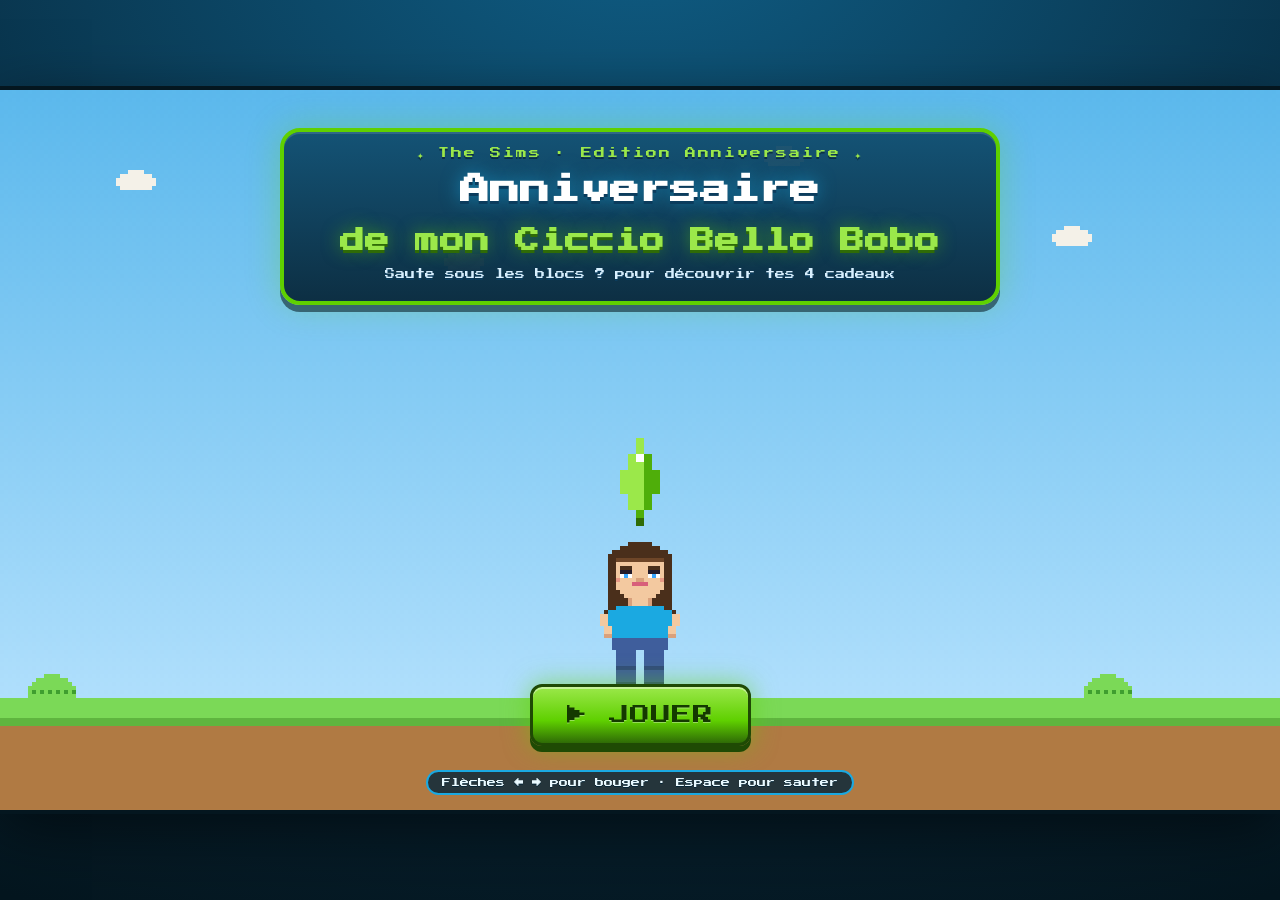
<file: index.html>
<!DOCTYPE html>
<html lang="fr">
<head>
  <meta charset="UTF-8" />
  <meta name="viewport" content="width=device-width, initial-scale=1.0, maximum-scale=1.0, user-scalable=no" />
  <title>Anniversaire de mon Ciccio Bello Bobo 💚</title>
  <link rel="stylesheet" href="css/style.css" />
</head>
<body>
  <div id="stage">
    <!-- Scene pixel art (jeu + decors home/final) -->
    <canvas id="game"></canvas>

    <!-- ============ HOME (style menu Sims) ============ -->
    <div id="home" class="overlay">
      <div class="home-inner">
        <div class="menu-card">
          <p class="kicker">✦ The Sims · Edition Anniversaire ✦</p>
          <h1 class="title">Anniversaire<br><span>de mon Ciccio Bello Bobo</span></h1>
          <p class="subtitle">Saute sous les blocs&nbsp;? pour découvrir tes 4 cadeaux</p>
        </div>
        <div class="home-bottom">
          <button id="playBtn" class="btn btn-play">▶ JOUER</button>
          <p class="hint">Flèches ← → pour bouger · Espace pour sauter</p>
        </div>
      </div>
    </div>

    <!-- ============ HUD (en jeu) ============ -->
    <div id="hud" class="hidden">
      <div class="hud-pill">Cadeaux <span id="count">0 / 4</span></div>
      <button id="muteBtn" class="hud-mute" title="Couper le son">🔊</button>
    </div>

    <!-- ============ Carte-message (panneau Sims) ============ -->
    <div id="card" class="overlay hidden">
      <div class="card-panel">
        <canvas id="cardCanvas" class="card-gift"></canvas>
        <h2 id="cardTitle">Cadeau</h2>
        <p id="cardText">Message</p>
        <button id="cardBtn" class="btn">Continuer ▶</button>
      </div>
    </div>

    <!-- ============ Ecran final ============ -->
    <div id="final" class="overlay hidden">
      <div class="final-inner">
        <h1 class="final-title">Joyeux<br>Anniversaire&nbsp;❤️</h1>
        <p class="final-sub">mon Ciccio Bello Bobo</p>
        <p class="final-text">Tu as trouvé tes 4 cadeaux 💚<br>Je t'aime fort.</p>
        <button id="replayBtn" class="btn">↺ Rejouer</button>
      </div>
    </div>
  </div>

  <script src="js/sprites.js"></script>
  <script src="js/audio.js"></script>
  <script src="js/game.js"></script>
</body>
</html>
</file>
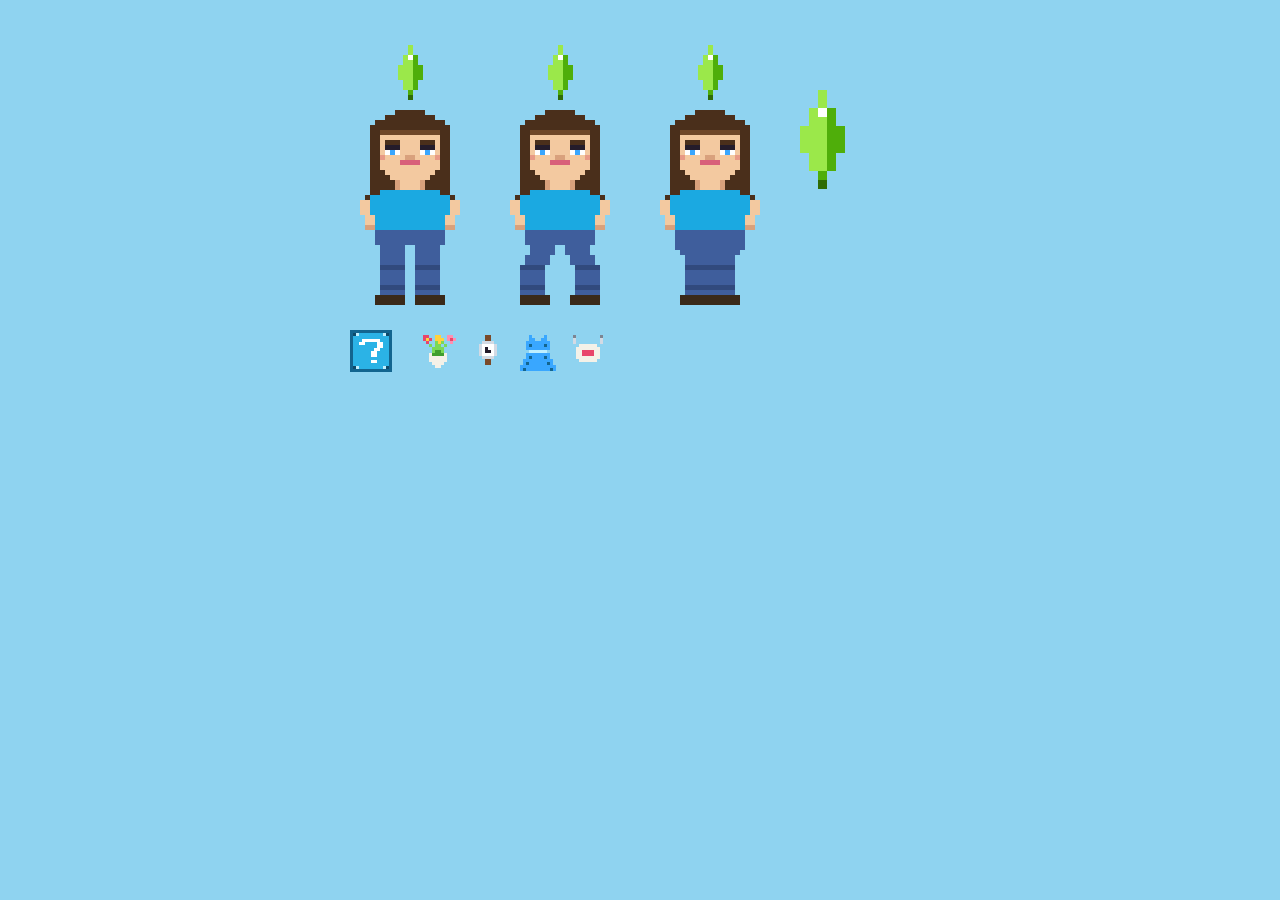
<file: _preview.html>
<!DOCTYPE html><html><head><meta charset="utf-8"><style>
body{margin:0;background:#8fd3f0}canvas{image-rendering:pixelated;display:block;margin:0 auto}
</style></head><body>
<canvas id="c" width="620" height="380"></canvas>
<script src="js/sprites.js"></script>
<script>
const ctx=document.getElementById('c').getContext('2d');ctx.imageSmoothingEnabled=false;
const S=5;
function unit(sp,x,y){drawSprite(ctx,sp,x,y,S,false);const p=SPRITES.plumbob;drawSprite(ctx,p,x+(sp.w*S)/2-(p.w*S)/2,y-p.h*S-2*S,S,false);}
unit(SPRITES.girlIdle,20,110);
unit(SPRITES.girlWalk,170,110);
unit(SPRITES.girlJump,320,110);
drawSprite(ctx,SPRITES.plumbob,470,90,9);
drawSprite(ctx,SPRITES.blockQ,20,330,3);
drawSprite(ctx,SPRITES.giftFlowers,90,335,3);
drawSprite(ctx,SPRITES.giftWatch,140,335,3);
drawSprite(ctx,SPRITES.giftDress,190,335,3);
drawSprite(ctx,SPRITES.giftResto,240,335,3);
</script></body></html>
</file>
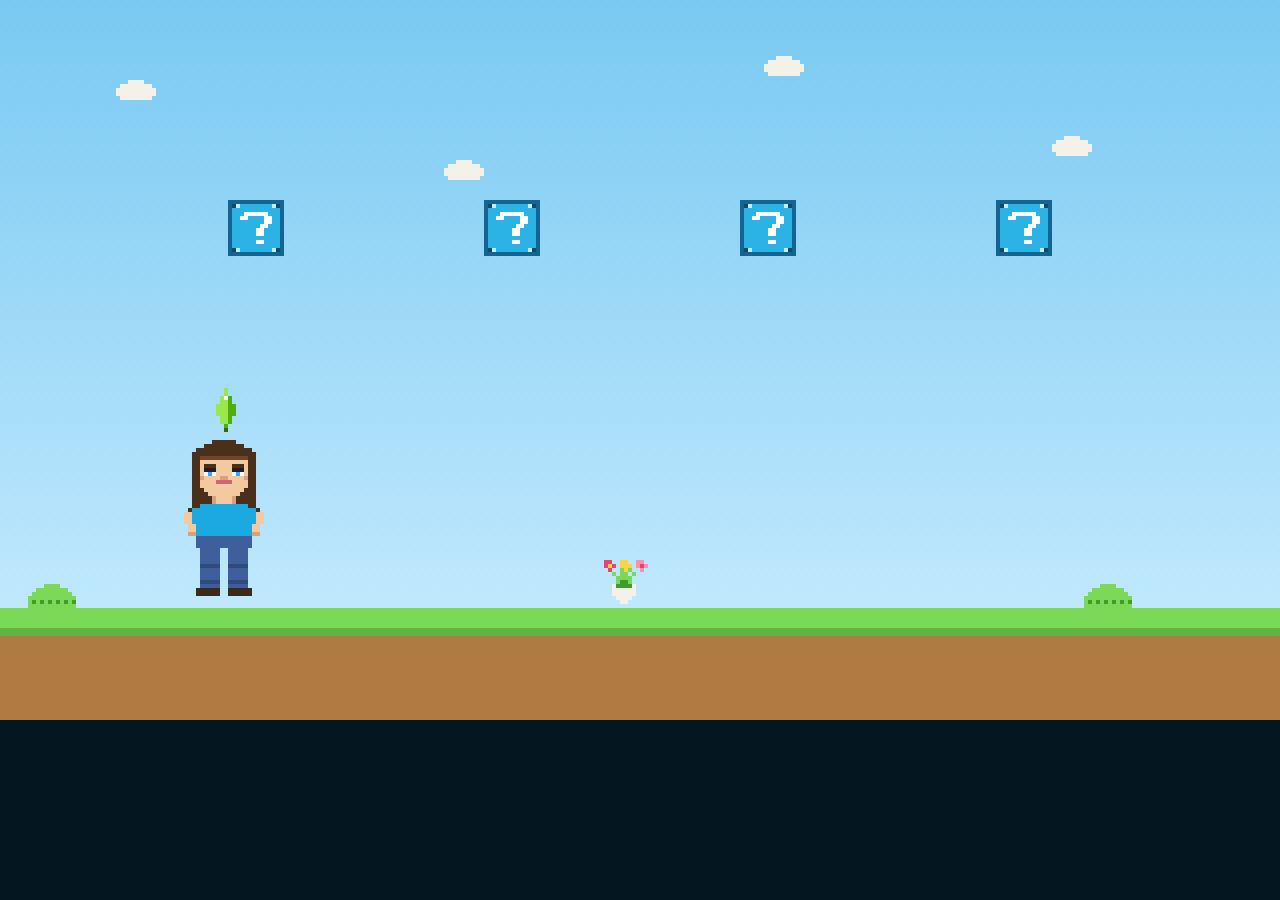
<file: _scene.html>
<!DOCTYPE html><html><head><meta charset="utf-8"><style>
html,body{margin:0;background:#04161f}
canvas{image-rendering:pixelated;display:block;width:1280px;height:720px;margin:0 auto}
</style></head><body>
<canvas id="c" width="320" height="180"></canvas>
<script src="js/sprites.js"></script>
<script>
const VIEW_W=320,VIEW_H=180,GROUND_Y=152,PLAYER_H=42,PLAYER_W=24;
const ctx=document.getElementById('c').getContext('2d');ctx.imageSmoothingEnabled=false;
// ciel
let g=ctx.createLinearGradient(0,0,0,VIEW_H);g.addColorStop(0,'#79c9f2');g.addColorStop(1,'#cdeeff');
ctx.fillStyle=g;ctx.fillRect(0,0,VIEW_W,VIEW_H);
// nuages
[[28,20],[190,14],[262,34],[110,40]].forEach(c=>drawSprite(ctx,SPRITES.cloud,c[0],c[1],1));
// buissons + sol
[[6,GROUND_Y-6],[VIEW_W-50,GROUND_Y-6]].forEach(b=>drawSprite(ctx,SPRITES.bush,b[0],b[1],1));
ctx.fillStyle='#b07a43';ctx.fillRect(0,GROUND_Y,VIEW_W,VIEW_H-GROUND_Y);
ctx.fillStyle='#7bd957';ctx.fillRect(0,GROUND_Y,VIEW_W,5);
ctx.fillStyle='#5fb53f';ctx.fillRect(0,GROUND_Y+5,VIEW_W,2);
// 4 blocs a y=50
[0.2,0.4,0.6,0.8].forEach(f=>{const cx=VIEW_W*f;drawSprite(ctx,SPRITES.blockQ,Math.round(cx-7),50,1);});
// perso a l'echelle 1 + plumbob, debout
const px=44,py=GROUND_Y-PLAYER_H;
drawSprite(ctx,SPRITES.girlIdle,px,py,1,false);
const p=SPRITES.plumbob;drawSprite(ctx,p,Math.round(px+PLAYER_W/2-p.w/2),py-p.h-2,1,false);
// un cadeau au sol pour l'echelle
drawSprite(ctx,SPRITES.giftFlowers,150,GROUND_Y-12,1);
</script></body></html>
</file>
<file: css/style.css>
/* =========================================================================
   style.css — Theme "Sims 4 en pixel art"
   ========================================================================= */
@font-face {
  font-family: 'PixelSims';
  src: url('../assets/fonts/PressStart2P.ttf') format('truetype');
  font-display: swap;
}

:root {
  --green:        #5fd000;   /* plumbob */
  --green-bright: #9be84a;
  --green-dark:   #2f6b06;
  --blue:         #1ba9e1;   /* UI Sims */
  --blue-deep:    #0b3c5d;
  --blue-night:   #07273a;
  --panel:        #f4f9ff;
  --panel-edge:   #bcdcf0;
  --ink:          #19384a;
  --pink:         #ff6e9c;
}

* { box-sizing: border-box; margin: 0; padding: 0; }

html, body {
  height: 100%;
  font-family: 'PixelSims', monospace;
  background:
    radial-gradient(120% 120% at 50% -10%, #0f5e86 0%, var(--blue-night) 60%, #04161f 100%);
  color: var(--ink);
  overflow: hidden;
  -webkit-font-smoothing: none;
}

/* Letterbox 16:9 centre ------------------------------------------------- */
#stage {
  position: absolute;
  inset: 0;
  margin: auto;
  width: min(100vw, calc(100vh * 16 / 9));
  height: min(100vh, calc(100vw * 9 / 16));
  overflow: hidden;
  box-shadow: 0 0 0 4px #04161f, 0 18px 60px rgba(0, 0, 0, .55);
}

#game {
  display: block;
  width: 100%;
  height: 100%;
  image-rendering: pixelated;
  image-rendering: crisp-edges;
}

/* Overlays -------------------------------------------------------------- */
.overlay {
  position: absolute;
  inset: 0;
  display: flex;
  align-items: center;
  justify-content: center;
  text-align: center;
}
.hidden { display: none !important; }

/* Boutons style Sims ---------------------------------------------------- */
.btn {
  font-family: 'PixelSims', monospace;
  font-size: clamp(8px, 1.5vw, 13px);
  color: #fff;
  background: linear-gradient(180deg, var(--blue) 0%, #127aa6 100%);
  border: 3px solid #0a2f44;
  border-radius: 12px;
  padding: 14px 22px;
  cursor: pointer;
  letter-spacing: 1px;
  box-shadow: 0 5px 0 #0a2f44, inset 0 2px 0 rgba(255, 255, 255, .35);
  transition: transform .08s ease, box-shadow .08s ease, filter .15s ease;
  pointer-events: auto;
}
.btn:hover { filter: brightness(1.08); }
.btn:active { transform: translateY(5px); box-shadow: 0 0 0 #0a2f44, inset 0 2px 0 rgba(255, 255, 255, .35); }

.btn-play {
  background: linear-gradient(180deg, var(--green-bright) 0%, var(--green) 60%, var(--green-dark) 100%);
  border-color: #1f4a04;
  box-shadow: 0 6px 0 #1f4a04, inset 0 2px 0 rgba(255, 255, 255, .45),
              0 0 26px rgba(95, 208, 0, .55);
  color: #143a00;
  text-shadow: 0 1px 0 rgba(255, 255, 255, .35);
  font-size: clamp(11px, 2.4vw, 20px);
  padding: 18px 34px;
  animation: playPulse 1.6s ease-in-out infinite;
}
.btn-play:active { box-shadow: 0 0 0 #1f4a04, inset 0 2px 0 rgba(255, 255, 255, .45), 0 0 26px rgba(95, 208, 0, .55); }
@keyframes playPulse {
  0%, 100% { transform: translateY(0) scale(1); }
  50%      { transform: translateY(-2px) scale(1.03); }
}

/* HOME ------------------------------------------------------------------ */
#home { pointer-events: none; }
.home-inner {
  height: 100%;
  width: 100%;
  padding: 3% 4% 1.2%;
  display: flex;
  flex-direction: column;
  align-items: center;
  justify-content: space-between;
}
.kicker {
  font-size: clamp(6px, 1.2vw, 11px);
  color: var(--green-bright);
  letter-spacing: 2px;
  text-shadow: 0 2px 0 #0a2f44;
  animation: dropIn .5s both;
}
.title {
  font-size: clamp(13px, 3vw, 30px);
  line-height: 1.5;
  color: #fff;
  text-shadow: 0 3px 0 var(--blue-deep), 0 0 18px rgba(27, 169, 225, .6);
  margin-top: 6px;
  animation: dropIn .6s .1s both;
}
.title span {
  display: inline-block;
  margin-top: 10px;
  color: var(--green-bright);
  text-shadow: 0 3px 0 var(--green-dark), 0 0 18px rgba(95, 208, 0, .55);
  font-size: .82em;
}
.subtitle {
  font-size: clamp(6px, 1.2vw, 10px);
  color: #d8f0ff;
  line-height: 1.8;
  text-shadow: 0 2px 0 var(--blue-deep);
  margin-top: 4px;
}
.menu-card {
  display: flex;
  flex-direction: column;
  align-items: center;
  width: min(88%, 720px);
  margin: 0 auto;
  padding: 16px 30px 18px;
  background: linear-gradient(180deg, rgba(13, 74, 107, .92) 0%, rgba(7, 39, 58, .95) 100%);
  border: 4px solid var(--green);
  border-radius: 20px;
  box-shadow: 0 7px 0 rgba(4, 22, 31, .55),
              0 0 34px rgba(95, 208, 0, .30),
              inset 0 2px 0 rgba(255, 255, 255, .12);
  animation: dropIn .5s both;
}
.home-bottom { display: flex; flex-direction: column; align-items: center; gap: 12px; }
.hint {
  margin-top: 12px;
  font-size: clamp(5px, 1vw, 9px);
  color: #eafaff;
  background: rgba(7, 39, 58, .82);
  border: 2px solid var(--blue);
  border-radius: 999px;
  padding: 6px 14px;
  text-shadow: 0 1px 0 #062536;
}
@keyframes dropIn {
  from { opacity: 0; transform: translateY(-14px); }
  to   { opacity: 1; transform: translateY(0); }
}

/* HUD ------------------------------------------------------------------- */
#hud {
  position: absolute;
  top: 0; left: 0; right: 0;
  display: flex;
  justify-content: space-between;
  align-items: flex-start;
  padding: 14px 16px;
  pointer-events: none;
}
.hud-pill {
  font-size: clamp(7px, 1.3vw, 12px);
  color: #143a00;
  background: linear-gradient(180deg, #ffffff 0%, #e7ffd0 100%);
  border: 3px solid var(--green-dark);
  border-radius: 999px;
  padding: 8px 14px;
  box-shadow: 0 3px 0 var(--green-dark);
}
.hud-pill span { color: var(--green-dark); margin-left: 6px; }
.hud-mute {
  pointer-events: auto;
  font-family: 'PixelSims', monospace;
  font-size: clamp(11px, 2vw, 18px);
  background: var(--panel);
  border: 3px solid var(--blue-deep);
  border-radius: 12px;
  padding: 6px 10px;
  cursor: pointer;
  box-shadow: 0 3px 0 var(--blue-deep);
  line-height: 1;
}
.hud-mute.off { filter: grayscale(.6) opacity(.8); }

/* CARTE-MESSAGE --------------------------------------------------------- */
#card { background: rgba(7, 39, 58, .55); backdrop-filter: blur(2px); }
.card-panel {
  width: min(78%, 460px);
  background: linear-gradient(180deg, var(--panel) 0%, #e3f1fc 100%);
  border: 4px solid var(--blue-deep);
  border-radius: 18px;
  padding: 26px 24px 24px;
  box-shadow: 0 10px 0 var(--blue-deep), 0 0 40px rgba(27, 169, 225, .35);
  animation: cardPop .35s cubic-bezier(.2, 1.3, .4, 1) both;
}
@keyframes cardPop {
  from { opacity: 0; transform: translateY(30px) scale(.9); }
  to   { opacity: 1; transform: translateY(0) scale(1); }
}
.card-gift {
  image-rendering: pixelated;
  width: 96px; height: auto;
  margin-bottom: 14px;
  filter: drop-shadow(0 4px 0 rgba(11, 60, 93, .25));
  animation: giftBob 1.2s ease-in-out infinite;
}
@keyframes giftBob { 0%,100%{ transform: translateY(0);} 50%{ transform: translateY(-6px);} }
#cardTitle {
  font-size: clamp(9px, 1.8vw, 15px);
  color: var(--green-dark);
  margin-bottom: 16px;
  line-height: 1.5;
}
#cardText {
  font-size: clamp(7px, 1.3vw, 11px);
  color: var(--ink);
  line-height: 2;
  margin-bottom: 22px;
}

/* ECRAN FINAL ----------------------------------------------------------- */
#final {
  background:
    radial-gradient(120% 90% at 50% 120%, rgba(255, 110, 156, .25), transparent 60%),
    radial-gradient(120% 90% at 50% -20%, rgba(255, 210, 63, .25), transparent 55%);
  pointer-events: none;
}
.final-inner {
  display: flex; flex-direction: column; align-items: center;
  pointer-events: none;
  transform: translateY(-24%);
}
.final-title {
  font-size: clamp(18px, 4.5vw, 46px);
  line-height: 1.4;
  color: #fff;
  text-shadow: 0 4px 0 var(--pink), 0 0 24px rgba(255, 110, 156, .7);
  animation: pop 0.6s cubic-bezier(.2, 1.4, .4, 1) both;
}
.final-sub {
  margin-top: 14px;
  font-size: clamp(9px, 2vw, 16px);
  color: var(--green-bright);
  text-shadow: 0 3px 0 var(--green-dark);
  animation: pop .6s .15s both;
}
.final-text {
  margin: 22px 0 26px;
  font-size: clamp(7px, 1.3vw, 11px);
  color: #fff;
  line-height: 2;
  text-shadow: 0 2px 0 var(--blue-deep);
  animation: pop .6s .3s both;
}
.final-inner .btn { pointer-events: auto; animation: pop .6s .45s both; }
@keyframes pop {
  from { opacity: 0; transform: scale(.7); }
  to   { opacity: 1; transform: scale(1); }
}
</file>
